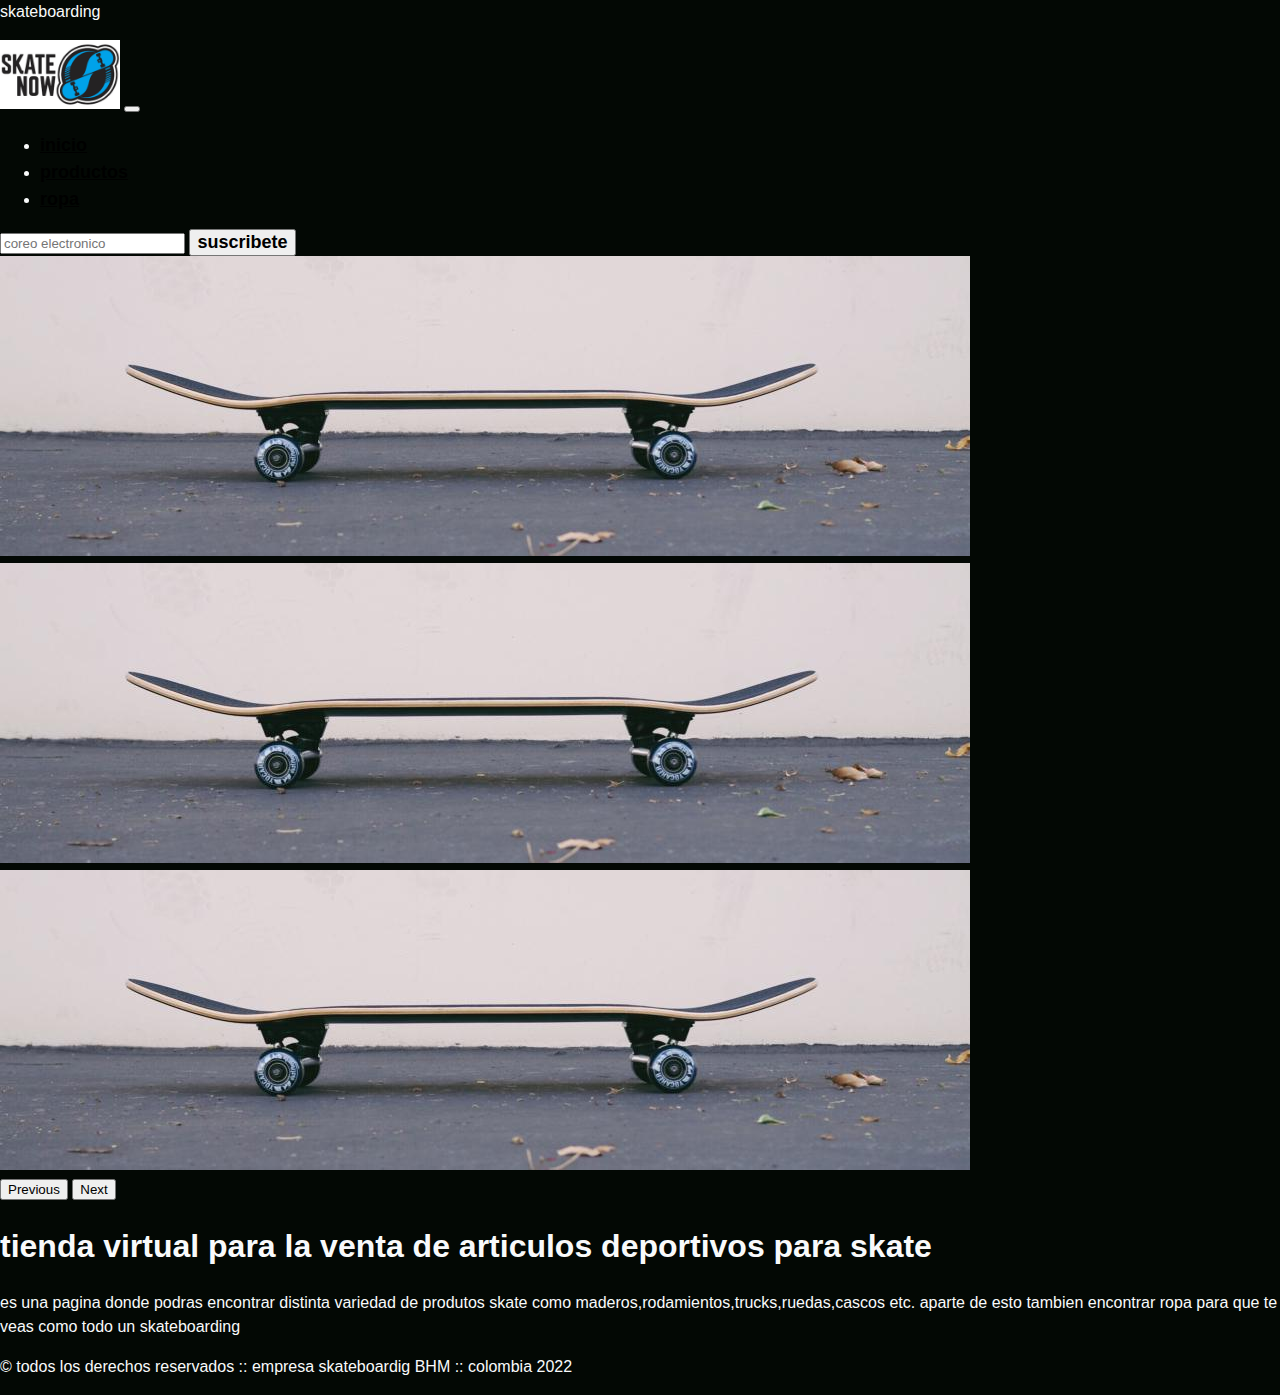
<file: index.html>
<!doctype html>
<html lang="en">
  <head>
    <!-- Required meta tags -->
    <meta charset="utf-8">
    <meta name="viewport" content="width=device-width, initial-scale=1">

    <!-- Bootstrap CSS -->
    <link href="https://cdn.jsdelivr.net/npm/bootstrap@5.0.2/dist/css/bootstrap.min.css" rel="stylesheet" integrity="sha384-EVSTQN3/azprG1Anm3QDgpJLIm9Nao0Yz1ztcQTwFspd3yD65VohhpuuCOmLASjC" crossorigin="anonymous">
<link rel="stylesheet" href="index.css">
    <title>home</title>
  </head>
  <body>


    <!---------encabezado------------>

        <header class="container-fluid bg-dark d-flex justify-content-center">

            <skateboardig class="text-light mb-0 p-2 fs-4">skateboarding</p>

        </header>
 
    <!----------barra---------------->

    <nav class="navbar navbar-expand-lg navbar-light bg-light p-4" id="menu">
        <div class="container-fluid">
          <a class="navbar-brand" href="#">
           <span class="text-black fs-4 fw-bold"></span>
           <a href="pagina.html"> <img src="imagenes/skate now log.png" alt="logo" width="120px"></a>
        </a>
          <button class="navbar-toggler" type="button" data-bs-toggle="collapse" data-bs-target="#navbarSupportedContent" aria-controls="navbarSupportedContent" aria-expanded="false" aria-label="Toggle navigation">
            <span class="navbar-toggler-icon"></span>
          </button>
          <div class="collapse navbar-collapse" id="navbarSupportedContent">
            <ul class="navbar-nav me-auto mb-2 mb-lg-0">

              <li class="nav-item">
              </a>  <a class="nav-link active" aria-current="page" href="index.html"> inicio</a>
                
              </li>

              <li class="nav-item">
                <a class="nav-link" href="pagina.html">productos</a>
                
              </li>

              <li class="nav-item">
                <a class="nav-link" href="#">ropa</a> <link rel="ropa" href="index.css">
              </li >

              
            </ul>

            <form class="d-flex">
              <input class="form-control me-2" type="email" placeholder="coreo electronico" aria-label="email">
              <button class="btn btn-outline-success" type="button">suscribete</button>
            </form>
          </div>
        </div>
      </nav>

     <!-----------------barra---------------->

      <!-----------carrusel---------------->

      <div id="carouselExampleControls" class="carousel slide" data-bs-ride="carousel">
        <div class="carousel-inner">
          <div class="carousel-item active" date-bs-interval="3000">
            <img src="imagenes/slide2.jpg" class="d-block w-70 " alt="slide2">
          </div>
          <div class="carousel-item" date-bs-interval="3000">
            <img src="imagenes/slide2.jpg" class="d-block w-70" alt="slide2">
          </div>
          <div class="carousel-item" date-bs-interval="3000">
            <img src="imagenes/slide2.jpg" class="d-block w-70" alt="slide2">
          </div>
        </div>
        <button class="carousel-control-prev" type="button" data-bs-target="#carouselExampleControls" data-bs-slide="prev">
          <span class="carousel-control-prev-icon" aria-hidden="true"></span>
          <span class="visually-hidden">Previous</span>
        </button>
        <button class="carousel-control-next" type="button" data-bs-target="#carouselExampleControls" data-bs-slide="next">
          <span class="carousel-control-next-icon" aria-hidden="true"></span>
          <span class="visually-hidden">Next</span>
        </button>
      </div>

<!----------------carrusel-------------->
   

<!---------intro--------------->

<section class="w-50 mx-auto text-center pt-5" id="intro"> 
     <h1 class="p-3 fs-2 border-top border-3">tienda virtual para la venta de articulos deportivos para skate<span class="text-dark  fs-6 bg-danger" tienda virtual ></span></h1>
      <p class="p-3 fs-4"><span class="text-dark" home span> es una pagina donde podras encontrar distinta variedad de produtos skate 
        como maderos,rodamientos,trucks,ruedas,cascos etc.
        aparte de esto tambien encontrar ropa para que te veas como todo un skateboarding</p>
<section>
<!----------intro-------------->


    <!-- Optional JavaScript; choose one of the two! -->

    <!-- Option 1: Bootstrap Bundle with Popper -->
    <script src="https://cdn.jsdelivr.net/npm/bootstrap@5.0.2/dist/js/bootstrap.bundle.min.js" integrity="sha384-MrcW6ZMFYlzcLA8Nl+NtUVF0sA7MsXsP1UyJoMp4YLEuNSfAP+JcXn/tWtIaxVXM" crossorigin="anonymous"></script>


    <!-------------pie de pagina------------------>
   
       <div class="container-fluid bg-dark text-center p-6">
         <p class="small">&copy; todos los derechos reservados :: empresa skateboardig BHM :: colombia 2022 </p>

       </div>


  </body>
</html>
</file>
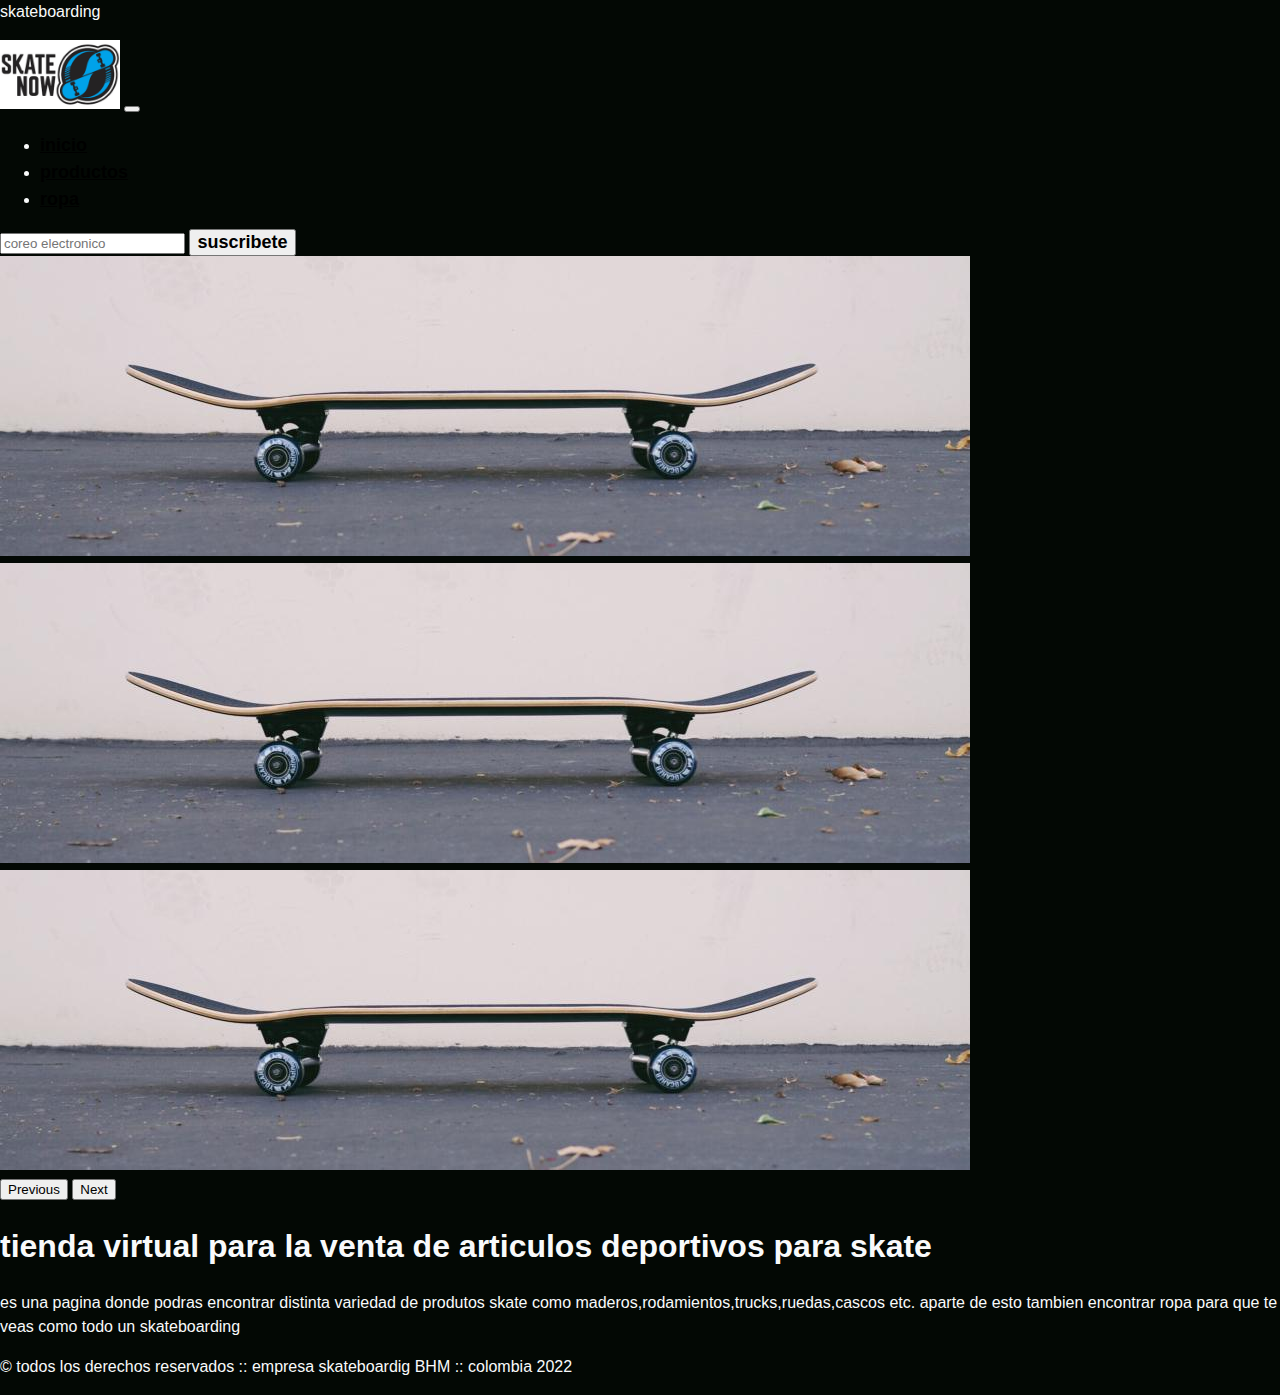
<file: proyecto ibero/index.html>
<!doctype html>
<html lang="en">
  <head>
    <!-- Required meta tags -->
    <meta charset="utf-8">
    <meta name="viewport" content="width=device-width, initial-scale=1">

    <!-- Bootstrap CSS -->
    <link href="https://cdn.jsdelivr.net/npm/bootstrap@5.0.2/dist/css/bootstrap.min.css" rel="stylesheet" integrity="sha384-EVSTQN3/azprG1Anm3QDgpJLIm9Nao0Yz1ztcQTwFspd3yD65VohhpuuCOmLASjC" crossorigin="anonymous">
<link rel="stylesheet" href="index.css">
    <title>home</title>
  </head>
  <body>


    <!---------encabezado------------>

        <header class="container-fluid bg-dark d-flex justify-content-center">

            <skateboardig class="text-light mb-0 p-2 fs-4">skateboarding</p>

        </header>
 
    <!----------barra---------------->

    <nav class="navbar navbar-expand-lg navbar-light bg-light p-4" id="menu">
        <div class="container-fluid">
          <a class="navbar-brand" href="#">
           <span class="text-black fs-4 fw-bold"></span>
           <a href="pagina.html"> <img src="imagenes/skate now log.png" alt="logo" width="120px"></a>
        </a>
          <button class="navbar-toggler" type="button" data-bs-toggle="collapse" data-bs-target="#navbarSupportedContent" aria-controls="navbarSupportedContent" aria-expanded="false" aria-label="Toggle navigation">
            <span class="navbar-toggler-icon"></span>
          </button>
          <div class="collapse navbar-collapse" id="navbarSupportedContent">
            <ul class="navbar-nav me-auto mb-2 mb-lg-0">

              <li class="nav-item">
              </a>  <a class="nav-link active" aria-current="page" href="index.html"> inicio</a>
                
              </li>

              <li class="nav-item">
                <a class="nav-link" href="pagina.html">productos</a>
                
              </li>

              <li class="nav-item">
                <a class="nav-link" href="#">ropa</a> <link rel="ropa" href="index.css">
              </li >

              
            </ul>

            <form class="d-flex">
              <input class="form-control me-2" type="email" placeholder="coreo electronico" aria-label="email">
              <button class="btn btn-outline-success" type="button">suscribete</button>
            </form>
          </div>
        </div>
      </nav>

     <!-----------------barra---------------->

      <!-----------carrusel---------------->

      <div id="carouselExampleControls" class="carousel slide" data-bs-ride="carousel">
        <div class="carousel-inner">
          <div class="carousel-item active" date-bs-interval="3000">
            <img src="imagenes/slide2.jpg" class="d-block w-70 " alt="slide2">
          </div>
          <div class="carousel-item" date-bs-interval="3000">
            <img src="imagenes/slide2.jpg" class="d-block w-70" alt="slide2">
          </div>
          <div class="carousel-item" date-bs-interval="3000">
            <img src="imagenes/slide2.jpg" class="d-block w-70" alt="slide2">
          </div>
        </div>
        <button class="carousel-control-prev" type="button" data-bs-target="#carouselExampleControls" data-bs-slide="prev">
          <span class="carousel-control-prev-icon" aria-hidden="true"></span>
          <span class="visually-hidden">Previous</span>
        </button>
        <button class="carousel-control-next" type="button" data-bs-target="#carouselExampleControls" data-bs-slide="next">
          <span class="carousel-control-next-icon" aria-hidden="true"></span>
          <span class="visually-hidden">Next</span>
        </button>
      </div>

<!----------------carrusel-------------->
   

<!---------intro--------------->

<section class="w-50 mx-auto text-center pt-5" id="intro"> 
     <h1 class="p-3 fs-2 border-top border-3">tienda virtual para la venta de articulos deportivos para skate<span class="text-dark  fs-6 bg-danger" tienda virtual ></span></h1>
      <p class="p-3 fs-4"><span class="text-dark" home span> es una pagina donde podras encontrar distinta variedad de produtos skate 
        como maderos,rodamientos,trucks,ruedas,cascos etc.
        aparte de esto tambien encontrar ropa para que te veas como todo un skateboarding</p>
<section>
<!----------intro-------------->


    <!-- Optional JavaScript; choose one of the two! -->

    <!-- Option 1: Bootstrap Bundle with Popper -->
    <script src="https://cdn.jsdelivr.net/npm/bootstrap@5.0.2/dist/js/bootstrap.bundle.min.js" integrity="sha384-MrcW6ZMFYlzcLA8Nl+NtUVF0sA7MsXsP1UyJoMp4YLEuNSfAP+JcXn/tWtIaxVXM" crossorigin="anonymous"></script>


    <!-------------pie de pagina------------------>
   
       <div class="container-fluid bg-dark text-center p-6">
         <p class="small">&copy; todos los derechos reservados :: empresa skateboardig BHM :: colombia 2022 </p>

       </div>


  </body>
</html>
</file>
<file: index.css>
body{
    
    background-color: rgb(4, 34, 24); 
    border: 2px;
}


body{
    font-family: Arial, Helvetica, sans-serif;
    overflow-x: hidden;
}


#menu li > a{
    font-size: 18px;
    font-weight: bold;
    color: black;
}

#menu form > button{
    font-size: 18px;
    font-weight: bold;
}

.carousel-inner{
    max-height: 80rem;
    max-width: 80rem;
}



*, ::after, ::before {
    box-sizing: border-box;
}
hoja de estilo del agente de usuario
section {
    display: block;
}
body {
    font-family: Arial, Helvetica, sans-serif;
    overflow-x: hidden;
}
body {
    margin: 0;
    font-size: 1rem;
    font-weight: 400;
    line-height: 1.5;
    color: #f9fafb;
    background-color: rgb(3, 8, 4);
    -webkit-text-size-adjust: 100%;
    -webkit-tap-highlight-color: white;
}






@media (max-widht:768px) {
    #intro{
        width: 90%; !important
    }
}
</file>
<file: proyecto ibero/index.css>
body{
    
    background-color: rgb(4, 34, 24); 
    border: 2px;
}


body{
    font-family: Arial, Helvetica, sans-serif;
    overflow-x: hidden;
}


#menu li > a{
    font-size: 18px;
    font-weight: bold;
    color: black;
}

#menu form > button{
    font-size: 18px;
    font-weight: bold;
}

.carousel-inner{
    max-height: 80rem;
    max-width: 80rem;
}



*, ::after, ::before {
    box-sizing: border-box;
}
hoja de estilo del agente de usuario
section {
    display: block;
}
body {
    font-family: Arial, Helvetica, sans-serif;
    overflow-x: hidden;
}
body {
    margin: 0;
    font-size: 1rem;
    font-weight: 400;
    line-height: 1.5;
    color: #f9fafb;
    background-color: rgb(3, 8, 4);
    -webkit-text-size-adjust: 100%;
    -webkit-tap-highlight-color: white;
}






@media (max-widht:768px) {
    #intro{
        width: 90%; !important
    }
}
</file>
